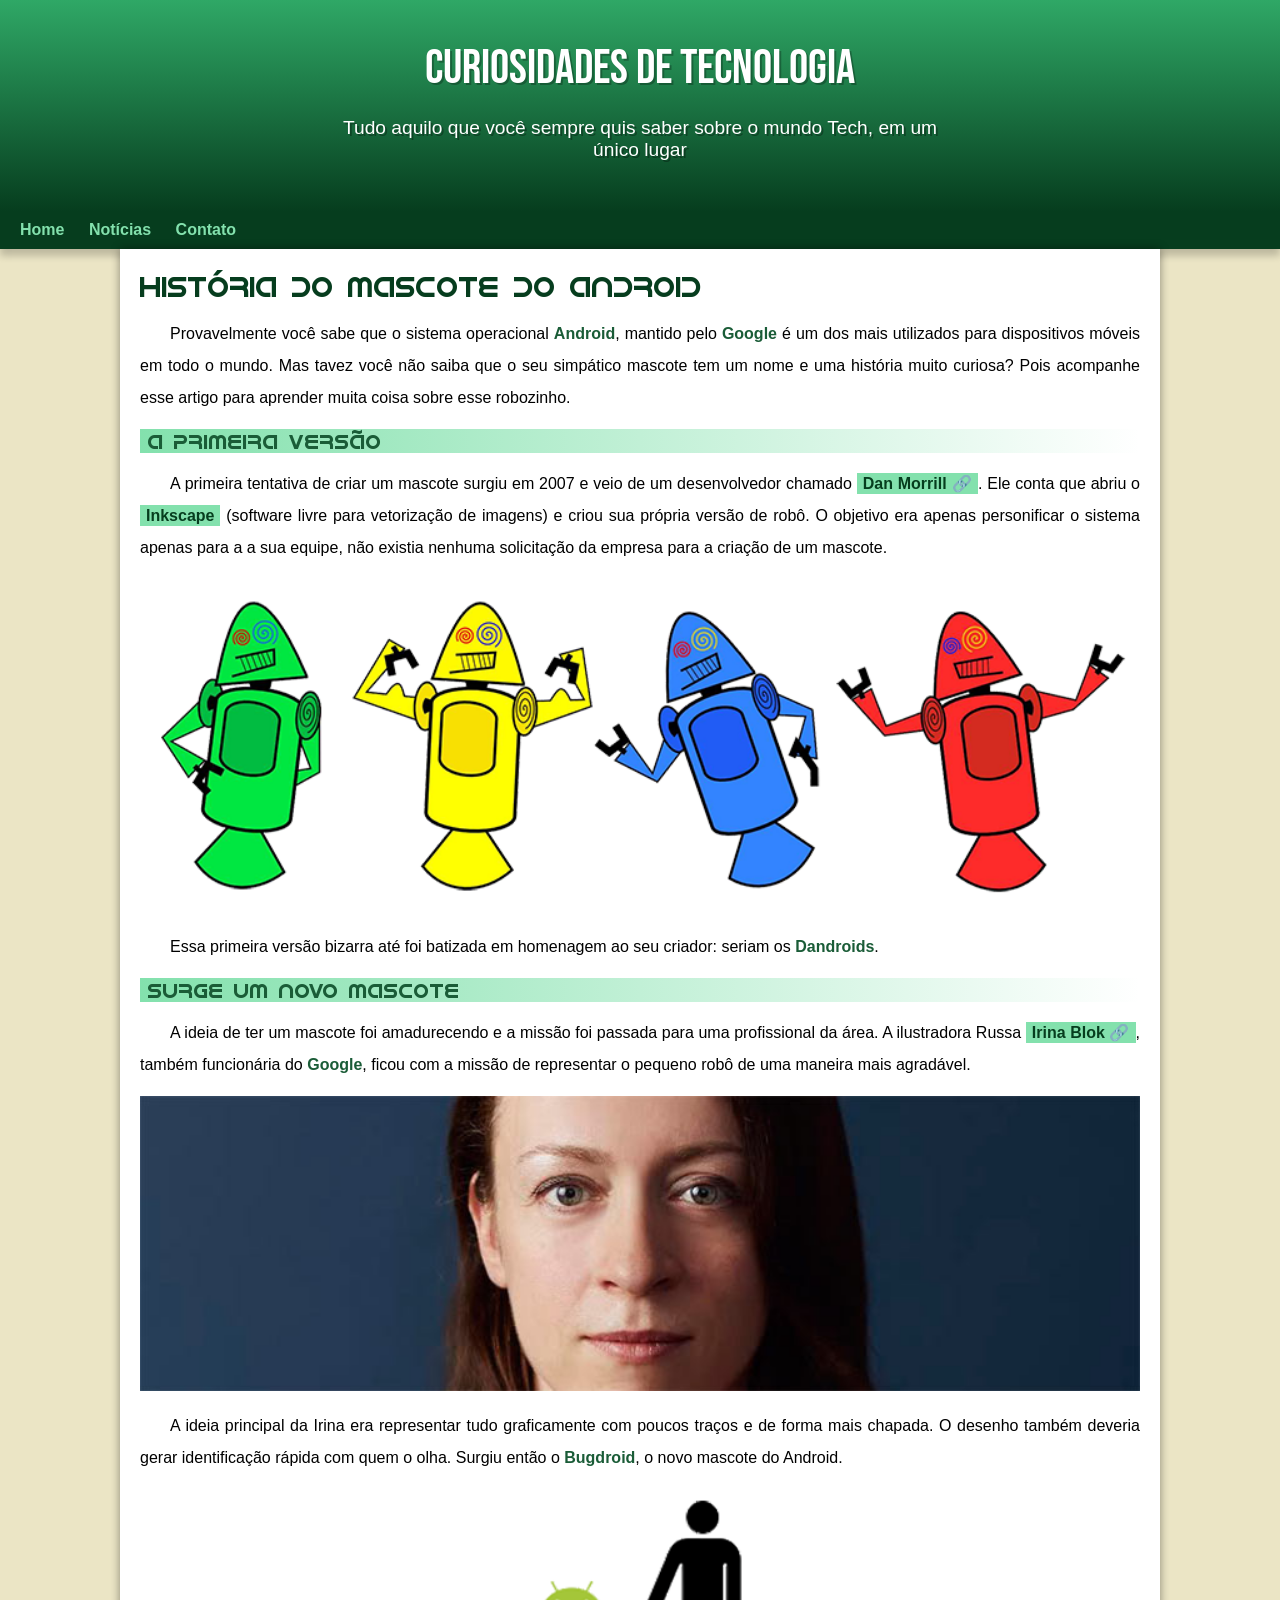
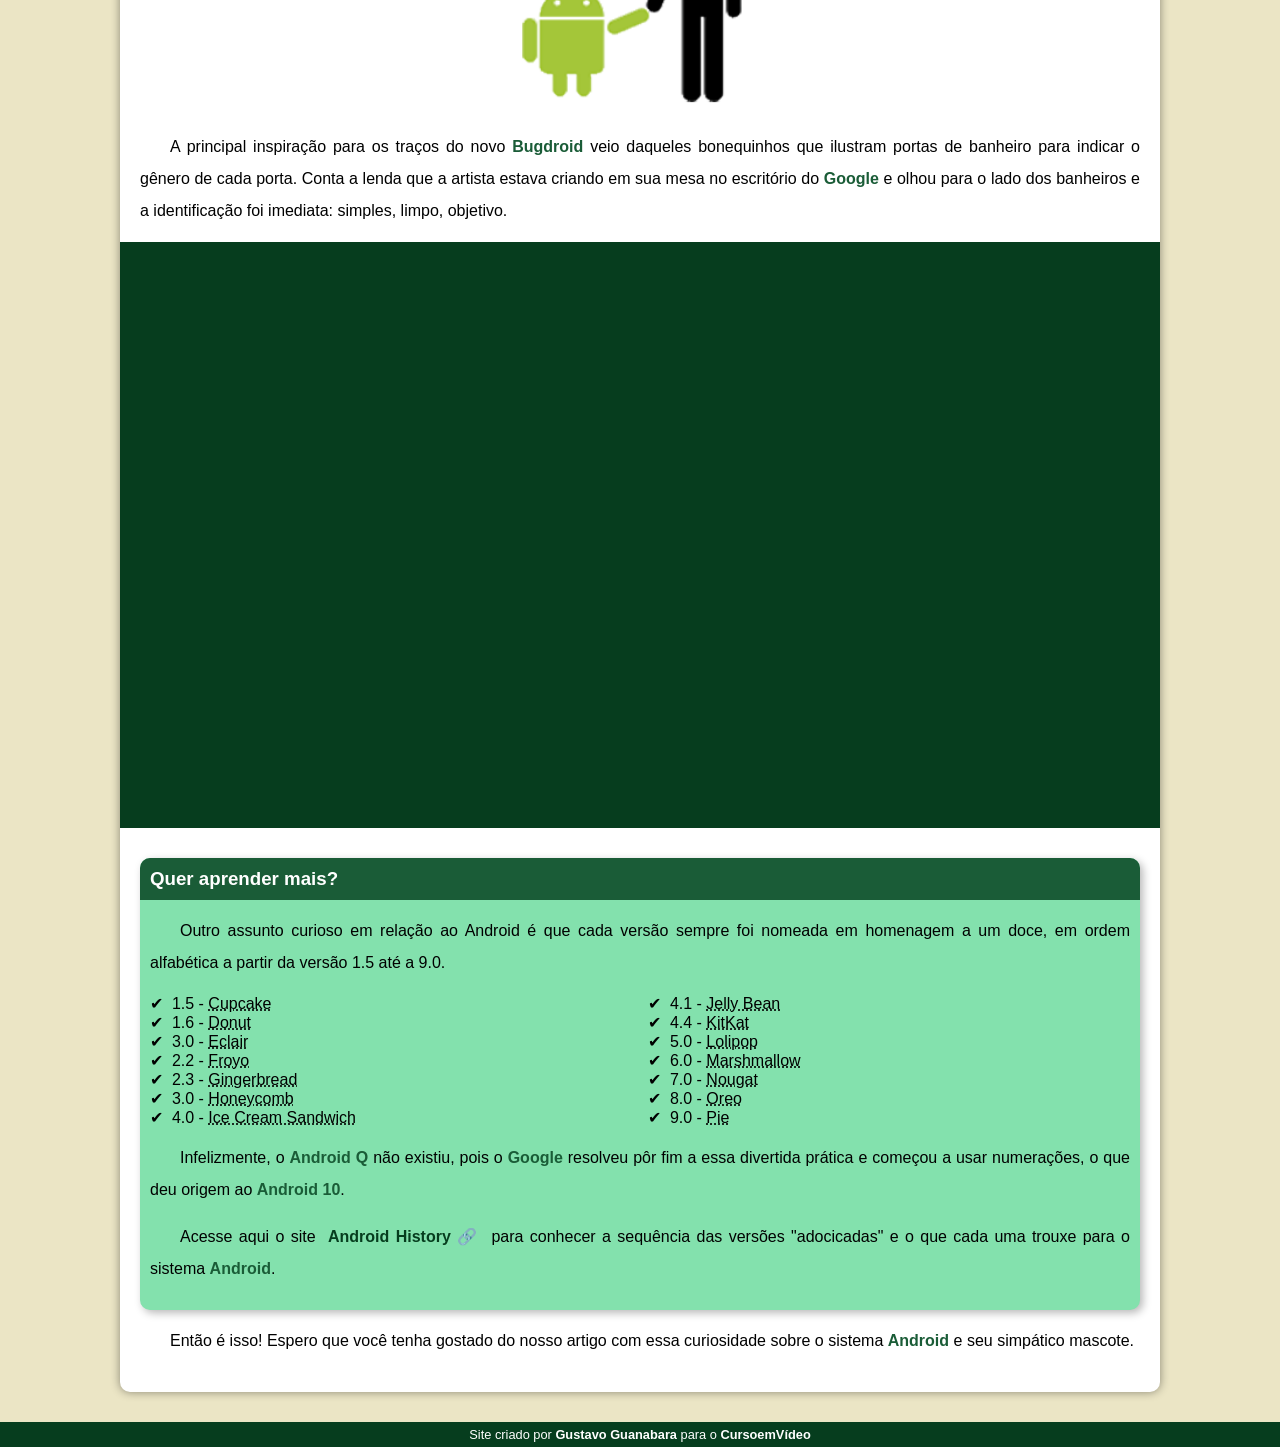
<file: index.html>
<!DOCTYPE html>
<html lang="pt-br">
<head>
    <meta charset= "UTF-8">
    <meta name="viewporte" content="width=device-width, initial-scale=1.0">
    <title>Como surgiu o mascote do Android</title>
    <link rel="shortcut icon" href="imagens/favicon.ico" type="image/x-icon">
    <link rel="stylesheet" href="style.css">
</head>
<body>
    <header>
                <h1>Curiosidades de Tecnologia</h1>
                <p>
                    Tudo aquilo que você sempre quis saber sobre o mundo Tech, em um único lugar
                </p>
    </header>
    <nav>
                <a href="#">Home</a>
                <a href="#">Notícias</a>
                <a href="#">Contato</a>   
    </nav>
    <main>
        <article>
                <h1>História do Mascote do Android</h1>

                <p>Provavelmente você sabe que o sistema operacional <strong>Android</strong>, mantido pelo <strong>Google</strong> é um dos mais utilizados para dispositivos móveis em todo o mundo. Mas tavez você não saiba que o seu simpático mascote tem um nome e uma história muito curiosa? Pois acompanhe esse artigo para aprender muita coisa sobre esse robozinho.
                </p>

                <h2>A primeira versão</h2>

                <p>A primeira tentativa de criar um mascote surgiu em 2007 e veio de um desenvolvedor chamado <a href="https://androidcommunity.com/dan-morrill-shows-us-the-android-mascot-that-almost-was-20130103/" target="_blank" class="externo">Dan Morrill</a>. Ele conta que abriu o <a href="https://inkscape.org/pt-br/" target="_blank">Inkscape</a> (software livre para vetorização de imagens) e criou sua própria versão de robô. O objetivo era apenas personificar o sistema apenas para a a sua equipe, não existia nenhuma solicitação da empresa para a criação de um mascote.
                </p>
            <picture>
                <source media="(max-width: 670px)" srcset="imagens/dan-droids-pq.png">
                <img src="imagens/dan-droids.png" alt="Primeiro mascote do Android">
            </picture>

                <p>
                    Essa primeira versão bizarra até foi batizada em homenagem ao seu criador: seriam os <strong>Dandroids</strong>.
                </p>

                <h2>Surge um novo mascote</h2>

                <p>
                    A ideia de ter um mascote foi amadurecendo e a missão foi passada para uma profissional da área. A ilustradora Russa <a href="https://www.irinablok.com/android " target="_blank" class="externo">Irina Blok</a>, também funcionária do <strong>Google</strong>, ficou com a missão de representar o pequeno robô de uma maneira mais agradável.
                </p>

            <picture>
                <source media="(max-width: 670px)" srcset="imagens/irina-blok-pq.jpg">
                <img src="imagens/irina-blok.jpg" alt="Irina Blok, criadora do Bugdroid">
            </picture>
                <p>
                    A ideia principal da Irina era representar tudo graficamente com poucos traços e de forma mais chapada. O desenho também deveria gerar identificação rápida com quem o olha. Surgiu então o <strong>Bugdroid</strong>, o novo mascote do Android.
                </p>

                <img src="imagens/bugdroid.png" class="pequena" alt="Bugdroid">

                <p>
                    A principal inspiração para os traços do novo <strong>Bugdroid</strong> veio daqueles bonequinhos que ilustram portas de banheiro para indicar o gênero de cada porta. Conta a lenda que a artista estava criando em sua mesa no escritório do <strong>Google</strong> e olhou para o lado dos banheiros e a identificação foi imediata: simples, limpo, objetivo.
                </p>

                <div class="vídeo">
                    <iframe width="560" height="315" src="https://www.youtube.com/embed/l2UDgpLz20M" title="YouTube video player" frameborder="0" allow="accelerometer; autoplay; clipboard-write; encrypted-media; gyroscope; picture-in-picture" allowfullscreen></iframe>
                </div>

            <aside>  
                <h3>Quer aprender mais?</h3> 

                <p>
                    Outro assunto curioso em relação ao Android é que cada versão sempre foi nomeada em homenagem a um doce, em ordem alfabética a partir da versão 1.5 até a 9.0.
                </p>

                <ul>
                    <li>1.5 - <abbr title="Bolo de Copo">Cupcake</abbr></li>
                    <li>1.6 - <abbr title="Rosquinha">Donut</abbr></li>
                    <li>3.0 - <abbr title="Bomba">Eclair</abbr></li>
                    <li>2.2 - <abbr title="Iogurte Congelado">Froyo</abbr></li>
                    <li>2.3 - <abbr title="Biscoito de Gengibre">Gingerbread</abbr></li>
                    <li>3.0 - <abbr title="Favo de mel">Honeycomb</abbr></li>
                    <li>4.0 - <abbr title="Sanduiche de Sorvete">Ice Cream Sandwich</abbr></li>
                    <li>4.1 - <abbr title="Jujuba">Jelly Bean</abbr></li>
                    <li>4.4 - <abbr title="Kitkat">KitKat</abbr></li>
                    <li>5.0 - <abbr title="Pirulito">Lolipop</abbr></li>
                    <li>6.0 - <abbr title="Marshmallow">Marshmallow</abbr></li>
                    <li>7.0 - <abbr title="Torrone">Nougat</abbr></li>
                    <li>8.0 - <abbr title="Oreo">Oreo</abbr></li>
                    <li>9.0 - <abbr title="Torta">Pie</abbr></li>
                </ul>

                <p>
                    Infelizmente, o <strong>Android Q</strong> não existiu, pois o <strong>Google</strong> resolveu pôr fim a essa divertida prática e começou a usar numerações, o que deu origem ao <strong>Android 10</strong>.
                </p>

                <p>
                    Acesse aqui o site <a href="https://developer.android.com/courses" target="_blank" class="externo">Android History</a> para conhecer a sequência das versões "adocicadas" e o que cada uma trouxe para o sistema <strong>Android</strong>.
                </p>
            </aside>
                <p>
                    Então é isso! Espero que você tenha gostado do nosso artigo com essa curiosidade sobre o sistema <strong>Android</strong> e seu simpático mascote.
                </p>
        </article>
    </main>
    <footer>
                <p>
                    Site criado por <a href="https://gustavoguanabara.github.io/" target="_blank">Gustavo Guanabara</a> para o <a href="https://www.youtube.com/cursoemvideo" target="_blank">CursoemVídeo</a>
                </p>    
    </footer>
</body>
</html>
</file>
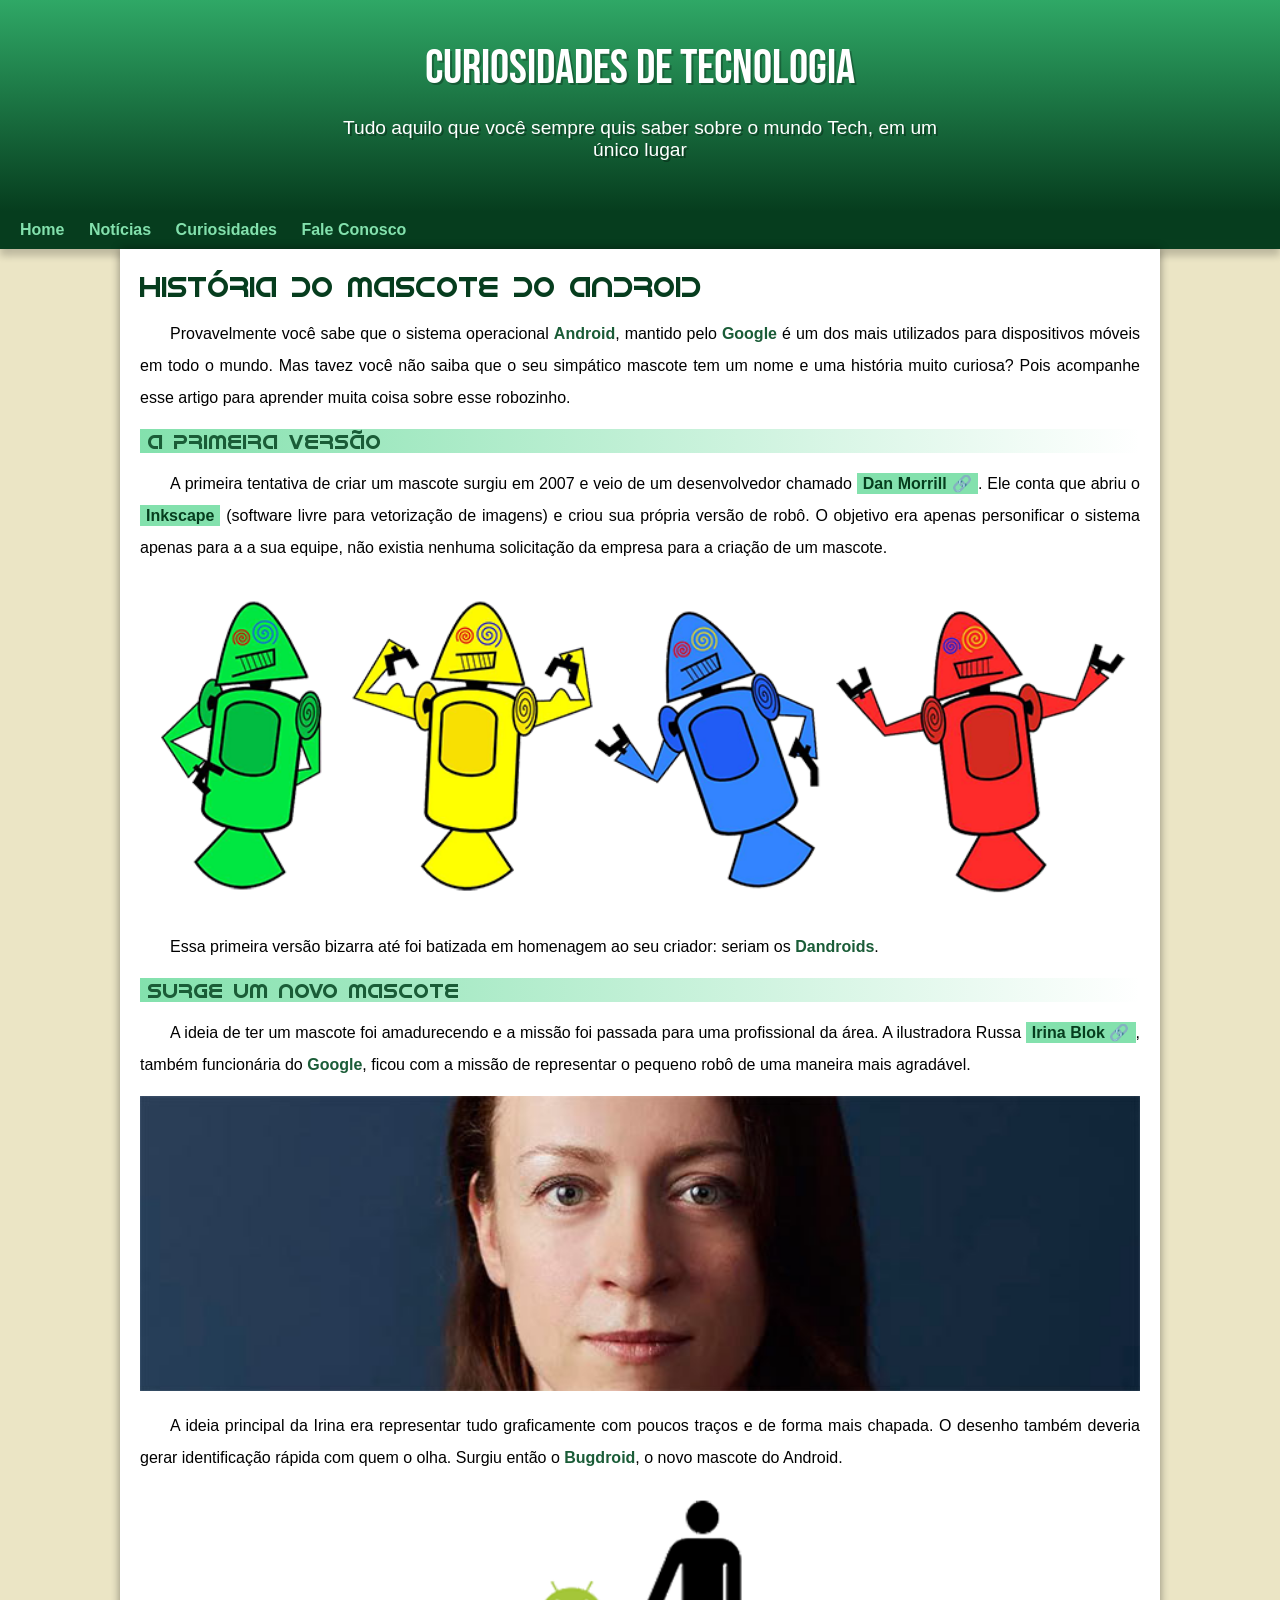
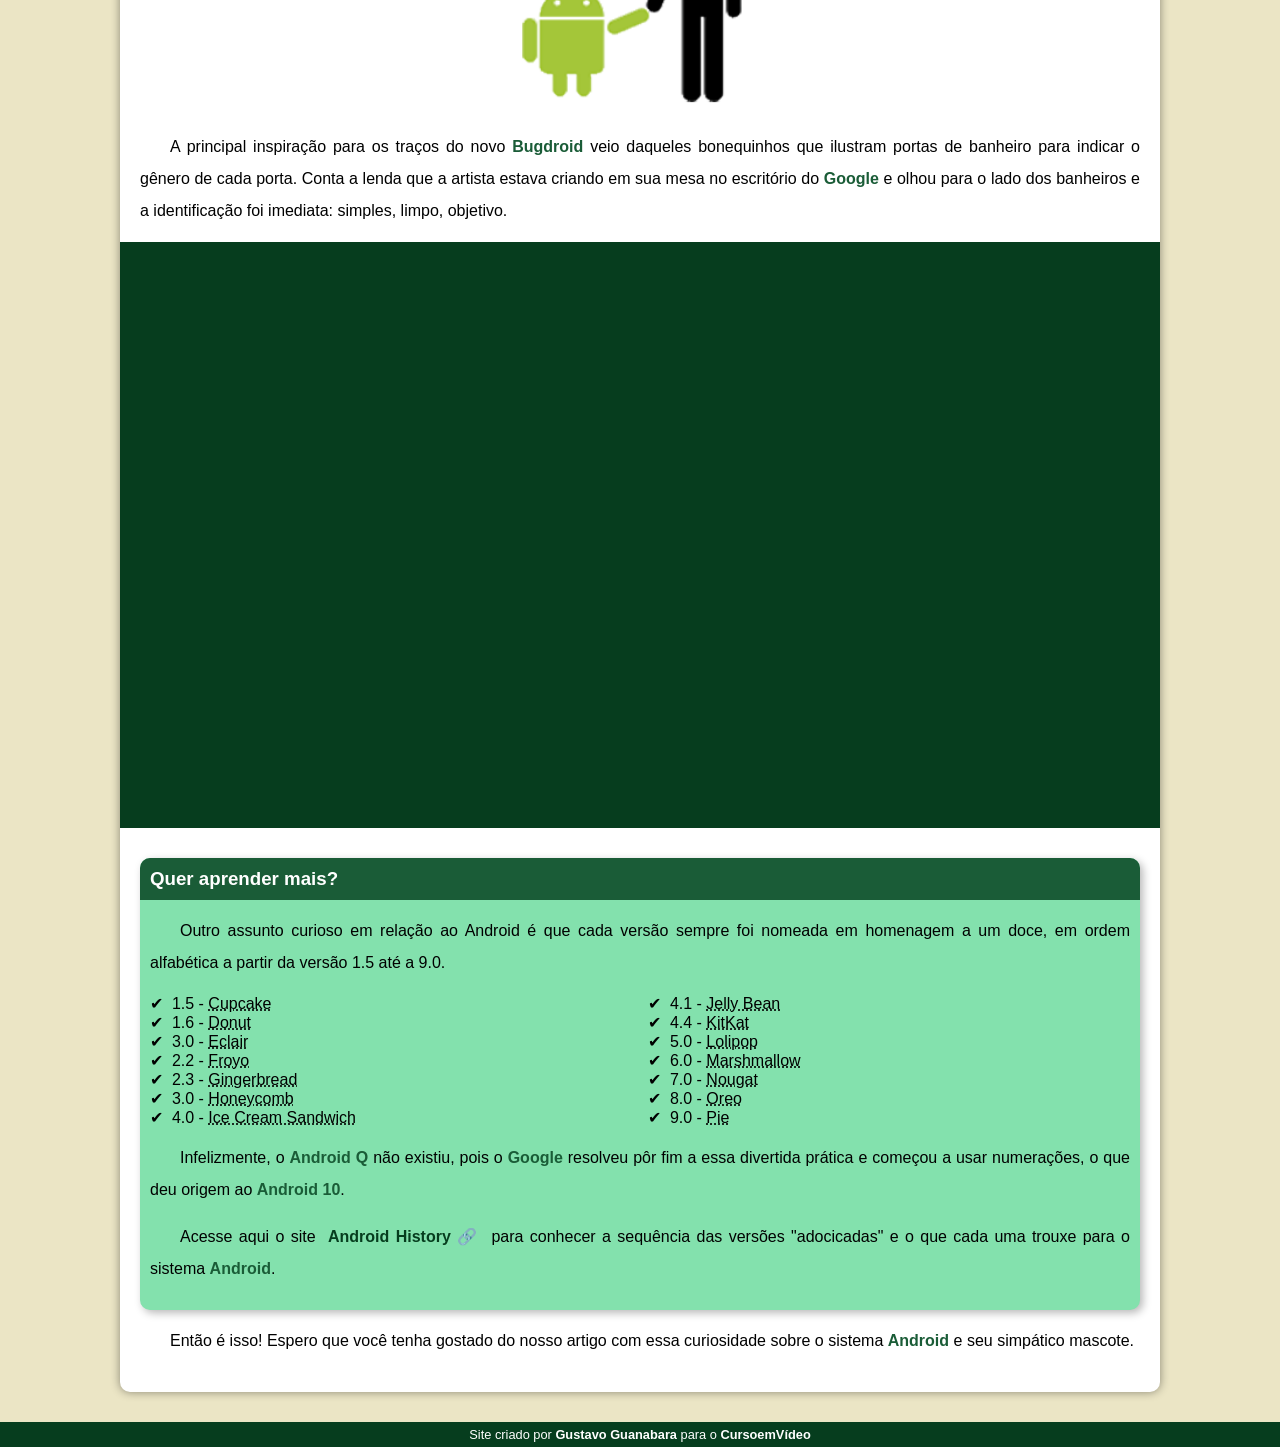
<file: Desafio10.html>
<!DOCTYPE html>
<html lang="pt-br">
<head>
    <meta charset= "UTF-8">
    <meta name="viewporte" content="width=device-width, initial-scale=1.0">
    <title>Como surgiu o mascote do Android</title>
    <link rel="shortcut icon" href="imagens/favicon.ico" type="image/x-icon">
    <link rel="stylesheet" href="style.css">
</head>
<body>
    <header>
                <h1>Curiosidades de Tecnologia</h1>
                <p>
                    Tudo aquilo que você sempre quis saber sobre o mundo Tech, em um único lugar
                </p>
    </header>
    <nav>
                <a href="#">Home</a>
                <a href="#">Notícias</a>
                <a href="#">Curiosidades</a>
                <a href="#">Fale Conosco</a>   
    </nav>
    <main>
        <article>
                <h1>História do Mascote do Android</h1>

                <p>Provavelmente você sabe que o sistema operacional <strong>Android</strong>, mantido pelo <strong>Google</strong> é um dos mais utilizados para dispositivos móveis em todo o mundo. Mas tavez você não saiba que o seu simpático mascote tem um nome e uma história muito curiosa? Pois acompanhe esse artigo para aprender muita coisa sobre esse robozinho.
                </p>

                <h2>A primeira versão</h2>

                <p>A primeira tentativa de criar um mascote surgiu em 2007 e veio de um desenvolvedor chamado <a href="https://androidcommunity.com/dan-morrill-shows-us-the-android-mascot-that-almost-was-20130103/" target="_blank" class="externo">Dan Morrill</a>. Ele conta que abriu o <a href="https://inkscape.org/pt-br/" target="_blank">Inkscape</a> (software livre para vetorização de imagens) e criou sua própria versão de robô. O objetivo era apenas personificar o sistema apenas para a a sua equipe, não existia nenhuma solicitação da empresa para a criação de um mascote.
                </p>
            <picture>
                <source media="(max-width: 670px)" srcset="imagens/dan-droids-pq.png">
                <img src="imagens/dan-droids.png" alt="Primeiro mascote do Android">
            </picture>

                <p>
                    Essa primeira versão bizarra até foi batizada em homenagem ao seu criador: seriam os <strong>Dandroids</strong>.
                </p>

                <h2>Surge um novo mascote</h2>

                <p>
                    A ideia de ter um mascote foi amadurecendo e a missão foi passada para uma profissional da área. A ilustradora Russa <a href="https://www.irinablok.com/android " target="_blank" class="externo">Irina Blok</a>, também funcionária do <strong>Google</strong>, ficou com a missão de representar o pequeno robô de uma maneira mais agradável.
                </p>

            <picture>
                <source media="(max-width: 670px)" srcset="imagens/irina-blok-pq.jpg">
                <img src="imagens/irina-blok.jpg" alt="Irina Blok, criadora do Bugdroid">
            </picture>
                <p>
                    A ideia principal da Irina era representar tudo graficamente com poucos traços e de forma mais chapada. O desenho também deveria gerar identificação rápida com quem o olha. Surgiu então o <strong>Bugdroid</strong>, o novo mascote do Android.
                </p>

                <img src="imagens/bugdroid.png" class="pequena" alt="Bugdroid">

                <p>
                    A principal inspiração para os traços do novo <strong>Bugdroid</strong> veio daqueles bonequinhos que ilustram portas de banheiro para indicar o gênero de cada porta. Conta a lenda que a artista estava criando em sua mesa no escritório do <strong>Google</strong> e olhou para o lado dos banheiros e a identificação foi imediata: simples, limpo, objetivo.
                </p>

                <div class="vídeo">
                    <iframe width="560" height="315" src="https://www.youtube.com/embed/l2UDgpLz20M" title="YouTube video player" frameborder="0" allow="accelerometer; autoplay; clipboard-write; encrypted-media; gyroscope; picture-in-picture" allowfullscreen></iframe>
                </div>

            <aside>  
                <h3>Quer aprender mais?</h3> 

                <p>
                    Outro assunto curioso em relação ao Android é que cada versão sempre foi nomeada em homenagem a um doce, em ordem alfabética a partir da versão 1.5 até a 9.0.
                </p>

                <ul>
                    <li>1.5 - <abbr title="Bolo de Copo">Cupcake</abbr></li>
                    <li>1.6 - <abbr title="Rosquinha">Donut</abbr></li>
                    <li>3.0 - <abbr title="Bomba">Eclair</abbr></li>
                    <li>2.2 - <abbr title="Iogurte Congelado">Froyo</abbr></li>
                    <li>2.3 - <abbr title="Biscoito de Gengibre">Gingerbread</abbr></li>
                    <li>3.0 - <abbr title="Favo de mel">Honeycomb</abbr></li>
                    <li>4.0 - <abbr title="Sanduiche de Sorvete">Ice Cream Sandwich</abbr></li>
                    <li>4.1 - <abbr title="Jujuba">Jelly Bean</abbr></li>
                    <li>4.4 - <abbr title="Kitkat">KitKat</abbr></li>
                    <li>5.0 - <abbr title="Pirulito">Lolipop</abbr></li>
                    <li>6.0 - <abbr title="Marshmallow">Marshmallow</abbr></li>
                    <li>7.0 - <abbr title="Torrone">Nougat</abbr></li>
                    <li>8.0 - <abbr title="Oreo">Oreo</abbr></li>
                    <li>9.0 - <abbr title="Torta">Pie</abbr></li>
                </ul>

                <p>
                    Infelizmente, o <strong>Android Q</strong> não existiu, pois o <strong>Google</strong> resolveu pôr fim a essa divertida prática e começou a usar numerações, o que deu origem ao <strong>Android 10</strong>.
                </p>

                <p>
                    Acesse aqui o site <a href="https://developer.android.com/courses" target="_blank" class="externo">Android History</a> para conhecer a sequência das versões "adocicadas" e o que cada uma trouxe para o sistema <strong>Android</strong>.
                </p>
            </aside>
                <p>
                    Então é isso! Espero que você tenha gostado do nosso artigo com essa curiosidade sobre o sistema <strong>Android</strong> e seu simpático mascote.
                </p>
        </article>
    </main>
    <footer>
                <p>
                    Site criado por <a href="https://gustavoguanabara.github.io/" target="_blank">Gustavo Guanabara</a> para o <a href="https://www.youtube.com/cursoemvideo" target="_blank">CursoemVídeo</a>
                </p>    
    </footer>
</body>
</html>
</file>
<file: style.css>
@charset "UTF-8";

@import url('https://fonts.googleapis.com/css2?family=Bebas+Neue&display=swap');

@font-face {
    font-family: 'Android';
    src: url('fontes/idroid.otf') format('opentype');
    font-weight:normal;
}

:root {
    --cor0: #ebe5c5;
    --cor1: #83e1ad;
    --cor2: #8ddc84;
    --cor3: #2fa866;
    --cor4: #1a5c37;
    --cor5: #063d1e;

    --fonte-padrao: Arial, Verdana, Helvetica, Sans-serif;
    --fonte-destaque: 'Bebas Neue', Cursive;
    --fonte-android: 'Android'; Cursive;
}

* {
    margin: 0px;
    padding: 0px;
}

body {
    background-color: var(--cor0);
    font-family: var(--fonte-padrao);
}

a.externo::after {
    content: '\00A0\1F517';
}

header {
    background-image: linear-gradient(to bottom, var(--cor3), var(--cor5));
    min-height: 150px;
    text-align: center;
    padding-top: 40px;
}

header > h1 {
    color: white;
    font-family: var(--fonte-destaque);
    font-size: 3em;
    font-weight: normal;
    margin-bottom: 20px;
    text-shadow: 2px 2px 0px rgba(0, 0, 0, 0.267);
}

header > p {
    font-family: var(--fonte-padrao);
    font-size: 1.2em;
    color: white;
    max-width: 600px;
    padding-right: 10px;
    padding-left: 10px;
    margin: auto;
    padding-bottom: 50px;
    text-shadow: 2px 2px 0px rgba(0, 0, 0, 0.315);
}

nav {
    background-color:var(--cor5);
    padding: 10px;
    box-shadow: 0px 7px 7px rgba(0,0,0,0.192);
}

nav > a {
    color: var(--cor1);
    padding: 10px;
    border-radius: 5px;
    text-decoration: none;
    font-weight: bold;
    transition-duration: .5s;
}

nav > a:hover {
    background-color: var(--cor3);
    color: var(--cor5);
}

main {
    min-width: 300px;
    max-width: 1000px;
    margin: auto;
    margin-bottom: 30px;
    padding: 20px;
    background-color: white;
    box-shadow: 0px 0px 10px rgba(0, 0, 0, 0.418);
    border-bottom-left-radius: 10px;
    border-bottom-right-radius: 10px;
}

main h1 {
    color: var(--cor5);
    font-family: var(--fonte-android);
    font-size: 1.8em;
    font-weight: normal;
}

main h2 {
    font-family: var(--fonte-android);
    color: var(--cor4);
    font-size: 1.3em;
    font-weight: normal;
    background-image: linear-gradient(to right, var(--cor1), transparent);
    text-indent: 8px;
}

main p {
    margin: 15px 0px;
    text-align: justify;
    text-indent: 30px;
    font-size: 1em;
    line-height: 2em;
}

main strong {
    color: var(--cor4);
    font-weight: bolder;
}

main a {
    text-decoration: none;
    font-weight:bold;
    color: var(--cor5);
    background-color: var(--cor1);
    padding: 2px 6px;
}

main a:hover {
    text-decoration: underline;
    color: var(--cor4);
}

main img {
    width: 100%;
}

main img.pequena {
    max-width: 350px;
    display: block;
    margin:auto;
}

div.vídeo {
    background-color: var(--cor5);
    margin: 0px -20px 30px -20px;
    padding: 20px;
    padding-bottom: 56.6%;
    position: relative;
}

div.vídeo > iframe {
    position: absolute;
    top: 5%;
    left: 5%;
    width: 90%;
    height: 90%;
}

aside {
    background-color: var(--cor1);
    padding: 10px;
    border-radius: 10px;
    box-shadow: 3px 3px 8px rgba(0, 0, 0, 0.281);
}

aside > h3 {
    background-color: var(--cor4);
    color: white;
    padding: 10px;
    margin: -10px -10px 0px -10px;
    border-radius: 10px 10px 0px 0px;
}

aside > ul {
    list-style-type: '\2714\00A0\00A0';
    list-style-position: inside;
    columns: 2;
}

footer {
    background-color: var(--cor5);
    color: white;
    text-align: center;
    font-size: 0.8em;
    padding: 5px;
}

footer a {
    color:white;
    font-weight: bolder;
    text-decoration: none;
}

footer a:hover {
    text-decoration: underline;
    color: var(--cor1);
}
</file>
